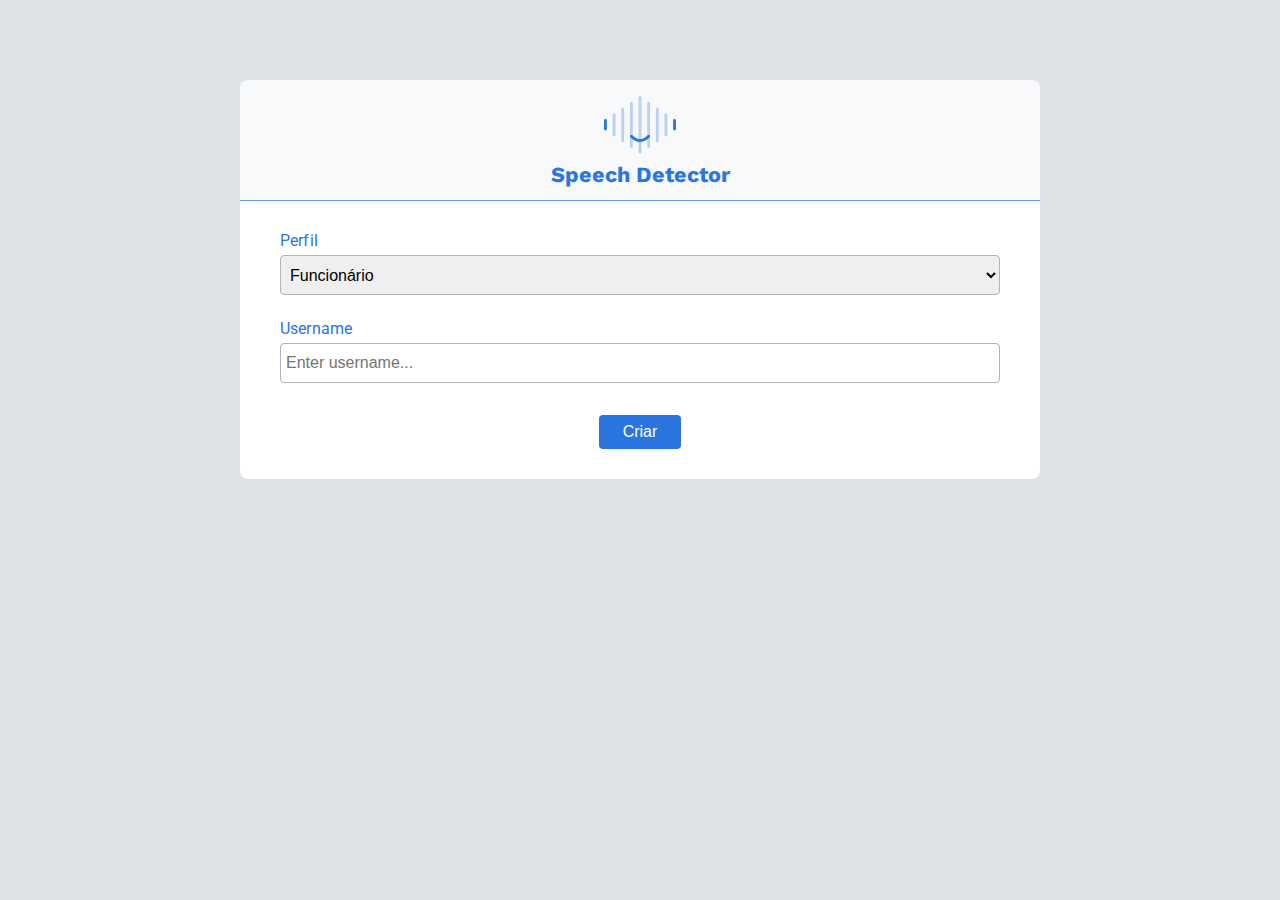
<file: public/index.html>
<!DOCTYPE html>
<html lang="en">
	<head>
		<meta charset="UTF-8" />
		<meta name="viewport" content="width=device-width, initial-scale=1.0" />
		<meta http-equiv="X-UA-Compatible" content="ie=edge" />
		<link
			rel="stylesheet"
			href="https://cdnjs.cloudflare.com/ajax/libs/font-awesome/5.12.1/css/all.min.css"
			integrity="sha256-mmgLkCYLUQbXn0B1SRqzHar6dCnv9oZFPEC1g1cwlkk="
			crossorigin="anonymous"
		/>
		<link rel="stylesheet" href="css/style.css" />
		<title>ChatCord App</title>
	</head>
	<body>
		<div class="join-container">
			<header class="join-header b-white">
				<div class="icon-wrap-intro">
          <i class="icon-intro">
            <svg viewBox="0 0 24 20" fill="none" xmlns="http://www.w3.org/2000/svg">
              <path fill-rule="evenodd" clip-rule="evenodd" d="M3.36 5.76001C3.62509 5.76001 3.84 5.97491 3.84 6.24001L3.84 12.96C3.84 13.2251 3.62509 13.44 3.36 13.44C3.0949 13.44 2.88 13.2251 2.88 12.96L2.88 6.24001C2.88 5.97491 3.0949 5.76001 3.36 5.76001Z" fill="#B8D1F4"/>
              <path fill-rule="evenodd" clip-rule="evenodd" d="M6.24003 3.84C6.50513 3.84 6.72003 4.0549 6.72003 4.32L6.72003 14.88C6.72003 15.1451 6.50513 15.36 6.24003 15.36C5.97493 15.36 5.76003 15.1451 5.76003 14.88L5.76003 4.32C5.76003 4.0549 5.97494 3.84 6.24003 3.84Z" fill="#B8D1F4"/>
              <path fill-rule="evenodd" clip-rule="evenodd" d="M9.11998 1.91998C9.38507 1.91998 9.59998 2.13489 9.59998 2.39998L9.59997 16.8C9.59997 17.0651 9.38507 17.28 9.11997 17.28C8.85488 17.28 8.63997 17.0651 8.63997 16.8L8.63998 2.39998C8.63998 2.13489 8.85488 1.91998 9.11998 1.91998Z" fill="#B8D1F4"/>
              <path fill-rule="evenodd" clip-rule="evenodd" d="M12 -2.09815e-08C12.2651 -9.39372e-09 12.48 0.214903 12.48 0.48L12.48 18.72C12.48 18.9851 12.2651 19.2 12 19.2C11.7349 19.2 11.52 18.9851 11.52 18.72L11.52 0.48C11.52 0.214903 11.7349 -3.25692e-08 12 -2.09815e-08Z" fill="#B8D1F4"/>
              <path fill-rule="evenodd" clip-rule="evenodd" d="M14.88 1.91998C15.1451 1.91998 15.36 2.13489 15.36 2.39998L15.36 16.8C15.36 17.0651 15.1451 17.28 14.88 17.28C14.6149 17.28 14.4 17.0651 14.4 16.8L14.4 2.39998C14.4 2.13489 14.6149 1.91998 14.88 1.91998Z" fill="#B8D1F4"/>
              <path fill-rule="evenodd" clip-rule="evenodd" d="M17.76 3.84C18.0251 3.84 18.24 4.0549 18.24 4.32L18.24 14.88C18.24 15.1451 18.0251 15.36 17.76 15.36C17.4949 15.36 17.28 15.1451 17.28 14.88L17.28 4.32C17.28 4.0549 17.4949 3.84 17.76 3.84Z" fill="#B8D1F4"/>
              <path fill-rule="evenodd" clip-rule="evenodd" d="M20.64 5.76001C20.9051 5.76001 21.12 5.97491 21.12 6.24001L21.12 12.96C21.12 13.2251 20.9051 13.44 20.64 13.44C20.3749 13.44 20.16 13.2251 20.16 12.96L20.16 6.24001C20.16 5.97491 20.3749 5.76001 20.64 5.76001Z" fill="#B8D1F4"/>
              <path fill-rule="evenodd" clip-rule="evenodd" d="M0.480022 7.67999C0.745119 7.67999 0.960022 7.8949 0.960022 8.15999L0.960022 11.04C0.960022 11.3051 0.745119 11.52 0.480022 11.52C0.214925 11.52 2.21526e-05 11.3051 2.2141e-05 11.04L2.20151e-05 8.15999C2.20035e-05 7.8949 0.214925 7.67999 0.480022 7.67999Z" fill="#2B76DE"/>
              <path fill-rule="evenodd" clip-rule="evenodd" d="M23.52 7.67999C23.7851 7.67999 24 7.8949 24 8.15999L24 11.04C24 11.3051 23.7851 11.52 23.52 11.52C23.2549 11.52 23.04 11.3051 23.04 11.04L23.04 8.15999C23.04 7.8949 23.2549 7.67999 23.52 7.67999Z" fill="#2B76DE"/>
              <path fill-rule="evenodd" clip-rule="evenodd" d="M8.7806 13.1006C8.96806 12.9132 9.27197 12.9132 9.45943 13.1006C9.67245 13.3136 10.0719 13.6475 10.5493 13.9251C11.0335 14.2066 11.5465 14.4 12 14.4C12.9252 14.4 13.8492 13.792 14.5406 13.1006C14.7281 12.9132 15.032 12.9132 15.2194 13.1006C15.4069 13.2881 15.4069 13.592 15.2194 13.7794C14.4708 14.528 13.3125 15.36 12 15.36C11.3015 15.36 10.6145 15.0735 10.0668 14.755C9.51216 14.4325 9.04758 14.0464 8.7806 13.7794C8.59315 13.592 8.59315 13.2881 8.7806 13.1006Z" fill="#2B76DE"/>
              </svg>              
          </i>
				<h1>Speech Detector</h1>
				</div>
			</header>
			<main class="join-main">
				<form action="result.html" class="c-flex">
					<div class="form-control" style="margin-bottom: 24px;">
						<label for="room">Perfil</label>
						<select name="perfil" id="perfil">
							<option value="0">Funcionário</option>
							<option value="1">Cliente</option>
						</select>
					</div>
					<div id="username-toggle" class="form-control">
						<label for="username">Username</label>
						<input
							type="text"
							name="username"
							id="username"
							placeholder="Enter username..."
						/>
					</div>
					<button type="submit" class="btn-intro">Criar</button>
				</form>
			</main>
		</div>
    <script src="js/index.js"></script>
	</body>
</html>
</file>
<file: public/css/style.css>
@import url('https://fonts.googleapis.com/css2?family=Roboto:wght@300;400;500&display=swap');
@import url('https://fonts.googleapis.com/css?family=Work+Sans&display=swap');

:root {
	--base-a: #ffffff;
	--base-b: #f8f9fa;
	--dark-color-a: #2B76DE;
	--dark-color-b: #6098E6;
	--dark-color-c: #B8D1F4;
	--dark-color-d: #EEF4FC;
	--title-a: #2B76DE;
	--text-color: #212529;
	--meta-color: #6098E6;
	--gray-color-a: #C4CCD4;
	--gray-color-b: #DEE2E6;
	--gray-color-c: #ADB5BD;
	--success-color: #5cb85c;
	--error-color: #d9534f;
}

* {
	box-sizing: border-box;
	margin: 0;
	padding: 0;
}

body {
	font-family: 'Roboto', sans-serif;
	font-size: 16px;
	background: var(--gray-color-b);
	margin: 24px;
}

h1 {
	font-family: 'Work Sans', sans-serif;
	font-size: 16px;
}

ul {
	list-style: none;
}

a {
	text-decoration: none;
}

input, button {
	outline: none;
}


/* Type guide */

/* Utils */

h1 {
	font-size: 1.20rem;
}

.blue {
	color: var(--dark-color-a) !important;
}

.d-flex {
	display: flex;
  align-items: center;
  justify-content: space-around;
}

.c-flex {
	display: flex;
	flex-flow: column wrap;
}

.dn-flex {
	display: none;
  align-items: center;
}

.stopped:active {
	color:red;
}

.ml-auto {
	margin-left: auto;
}

.b-white {
	background: var(--base-b) !important;
}

.pl-2 {
	padding-left: 6px;
}

/* .jc-center {
	justify-content: center !important;
} */

/* Layout */
.icon-wrap-intro {
	display: flex;
	flex-flow: column;
	height: 88px;
	align-items: center;
	justify-content: space-around;
}

.icon-wrap {
	display: flex;
	align-items: center;
	justify-content: space-between;
}

.icon-wrap .icon {
	width: 32px;
	height: 25.6px;
	margin: 0 16px;
}

.icon-wrap-intro .icon-intro {
	width: 72px;
	height: 57.6px;
	margin-bottom: 8px;
}

.btn-intro {
	align-self: center;
	cursor: pointer;
	padding: 8px 24px;
	background: var(--dark-color-a);
	color: var(--base-a);
	border: 0;
	border-radius: 4px;
	font-size: 16px;
	font-weight: 500;
}

.btn {
	cursor: pointer;
	padding: 5px 15px;
	background: transparent;
	color: var(--base-a);
	opacity: 0.65;
	border: 0;
	border-radius: 8px;
	font-size: 17px;
	margin-left: auto;
}

.btn-worker {
	cursor: pointer;
	padding: 5px 15px;
	background: transparent;
	color: var(--dark-color-a);
	border: 0;
	border-radius: 8px;
	font-size: 17px;
}

.hide {
	display: none;
}

/* Chat Page */

.chat-container {
	max-width: 1100px;
	background: #fff;
	margin: 30px auto;
	border: 1px solid var(--dark-color-b);
	border-radius: 8px;
	overflow: hidden;
}

.chat-header {
	justify-content: space-between !important;
	background: var(--base-b);
	color: var(--title-a);
	border-top-left-radius: 8px;
	border-top-right-radius: 8px;
	padding: 10px;
}

.chat-main {
	display: grid;
	grid-template-rows: 48px 1fr;
}

.chat-sidebar {
	background: var(--dark-color-b);
	color: #fff;
}

.chat-sidebar h2 {
	font-size: 20px;
	font-weight: 500;
	padding: 10px;
}

.chat-sidebar h3 {
	font-size: 16px;
	font-weight: 400;
	display: flex;
}

.chat-sidebar ul li {
	padding: 10px 0;
}

.chat-messages {
	padding: 24px 24px 8px 24px;
	max-height: 500px;
	overflow-y: scroll;
}

.chat-messages .message {
	padding: 10px;
	margin-bottom: 15px;
	background-color: var(--dark-color-d);
	color: var(--text-color);
	border-radius: 4px;
}

.chat-messages .message .meta {
	font-size: 15px;
	font-weight: 500;
	color: var(--meta-color);
	/* opacity: 0.7; */
	margin-bottom: 7px;
}

.chat-messages .user {
	font-weight: 500;
	color: var(--title-a);
}

.chat-messages .message .meta span {
	font-weight: 300;
	color: var(--meta-color);
}

.chat-form-container {
	padding: 8px;
	background-color: var(--dark-color-c);
}

.chat-form-container form {
	display: flex;
}

.chat-form-container input[type='text'] {
	border-radius: 8px;
	color: var(--text-color);
	border: 1px solid var(--dark-color-a);
	background-color: var(--base-b);
	font-size: 16px;
	padding: 5px;
	height: 40px;
	flex: 0.99;
}

.chat-form-container input[type='text']:focus {
	background-color: var(--base-a);
}


.chat-form-container input[type='text']::placeholder {
	color: var(--gray-color-c);
}

/* Join Page */
.join-container {
	margin: 80px auto;
	color: var(--dark-color-a);
}

.join-header {
	text-align: center;
	padding: 16px;
	background: var(--dark-color-a);
	border-top-left-radius: 8px;
	border-top-right-radius: 8px;
}

.join-header h1 {
	font-size: 1.35rem;
	color: var(--dark-color-a);
}

.join-main {
	padding: 30px 40px;
	background: var(--base-a);
	border-top: 1px solid var(--dark-color-b);
	border-bottom-left-radius: 8px;
	border-bottom-right-radius: 8px;
}

.join-main p {
	margin-bottom: 20px;
}

.join-main .form-control {
	margin-bottom: 32px;
}

.join-main label {
	display: block;
	margin-bottom: 5px;
	font-weight: 400;
	letter-spacing: 0.15px;
}

.join-main input[type='text'] {
	font-size: 16px;
	padding: 5px;
	height: 40px;
	width: 100%;
	border: 1px solid var(--gray-color-c);
	border-radius: 4px;
}

.join-main input[type='text']:focus {
	border: 2px solid var(--dark-color-a);
}

.join-main select {
	font-size: 16px;
	padding: 5px;
	height: 40px;
	width: 100%;
	border: 1px solid var(--gray-color-c);
	border-radius: 4px;
}

.join-main select:focus {
	border: 2px solid var(--gray-color-c);
}

.join-main .btn {
	margin-top: 20px;
	width: 100%;
}

.box-1{
	background-color:var(--gray-color);;
	color:#19070B;
}

@media (max-width: 700px) {
	.chat-main {
		display: block;
	}

	.chat-sidebar {
		display: none;
	}
}

/* Medium devices (tablets, 768px and up) The navbar toggle appears at this breakpoint */
@media (min-width: 768px) {  
	.join-container {
		max-width: 1400px;
	}
}
 
/* Large devices (desktops, 992px and up) */
@media (min-width: 992px) { 
	.join-container {
		max-width: 800px;
	}
}
</file>
